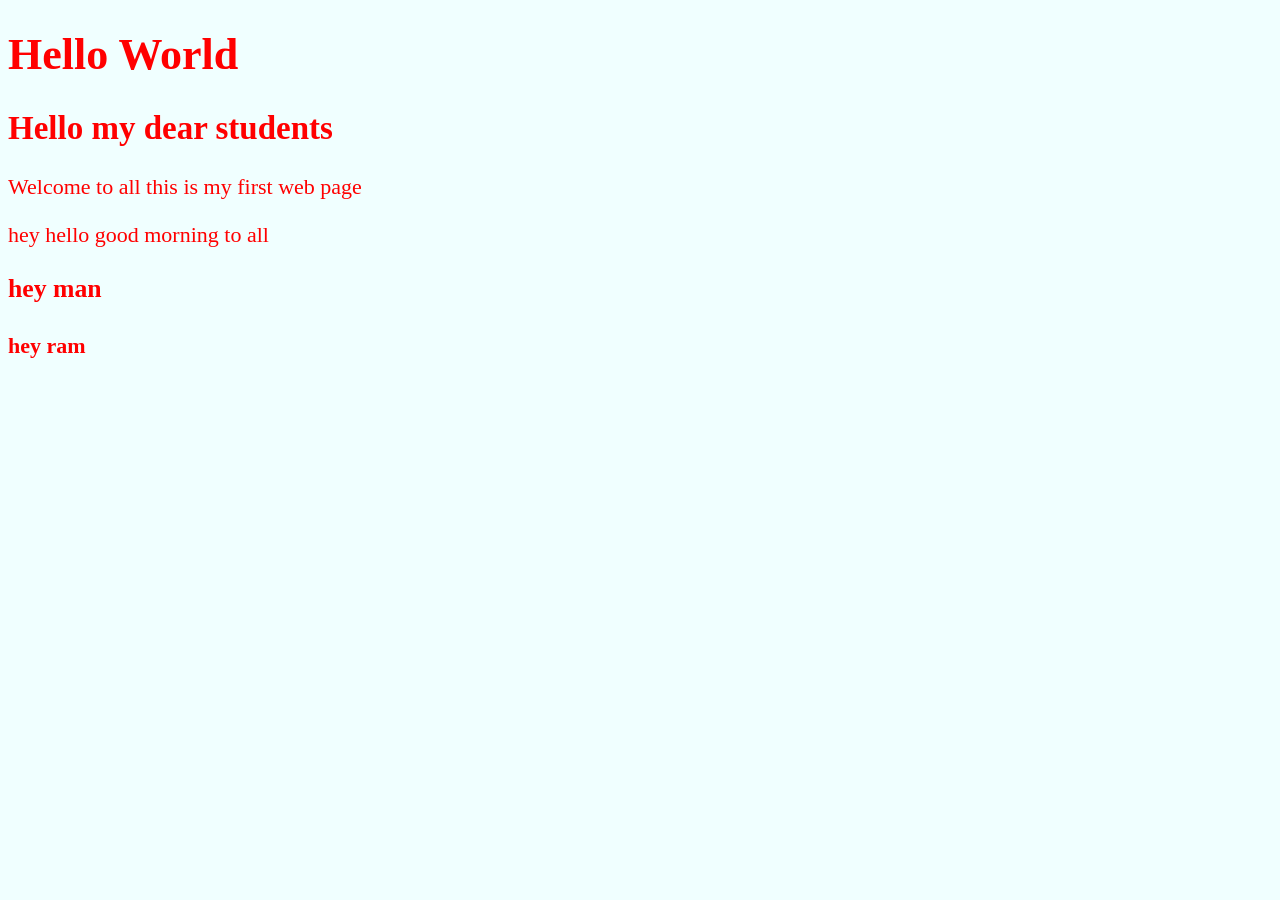
<file: 01_lesson/index.html>
<!DOCTYPE html>

<html lang="en">
    <head>
        <meta charset="UTF-8">
        <meta name="author" content="Adarsh Y">
        <meta name="description" content="hey hello good morning to all welcome to out htm tutorial">
        <title>
            This is my first web page so Welcome to all
        </title>
        <link rel="icon" href="html.png" type="image/x-icon">
        <link rel="stylesheet" href="main.css" type="text/css">
    </head>
    <body>
        <h1>
            Hello World
        </h1>
        <h2>
            Hello my dear students
        </h2>
        <p>
            Welcome to all this is my first web page
        </p>
    </body>
    <p>
        hey hello good morning to all
    </p>
    <h3>hey man</h3>
    <h4>hey ram</h4>
</html>
</file>
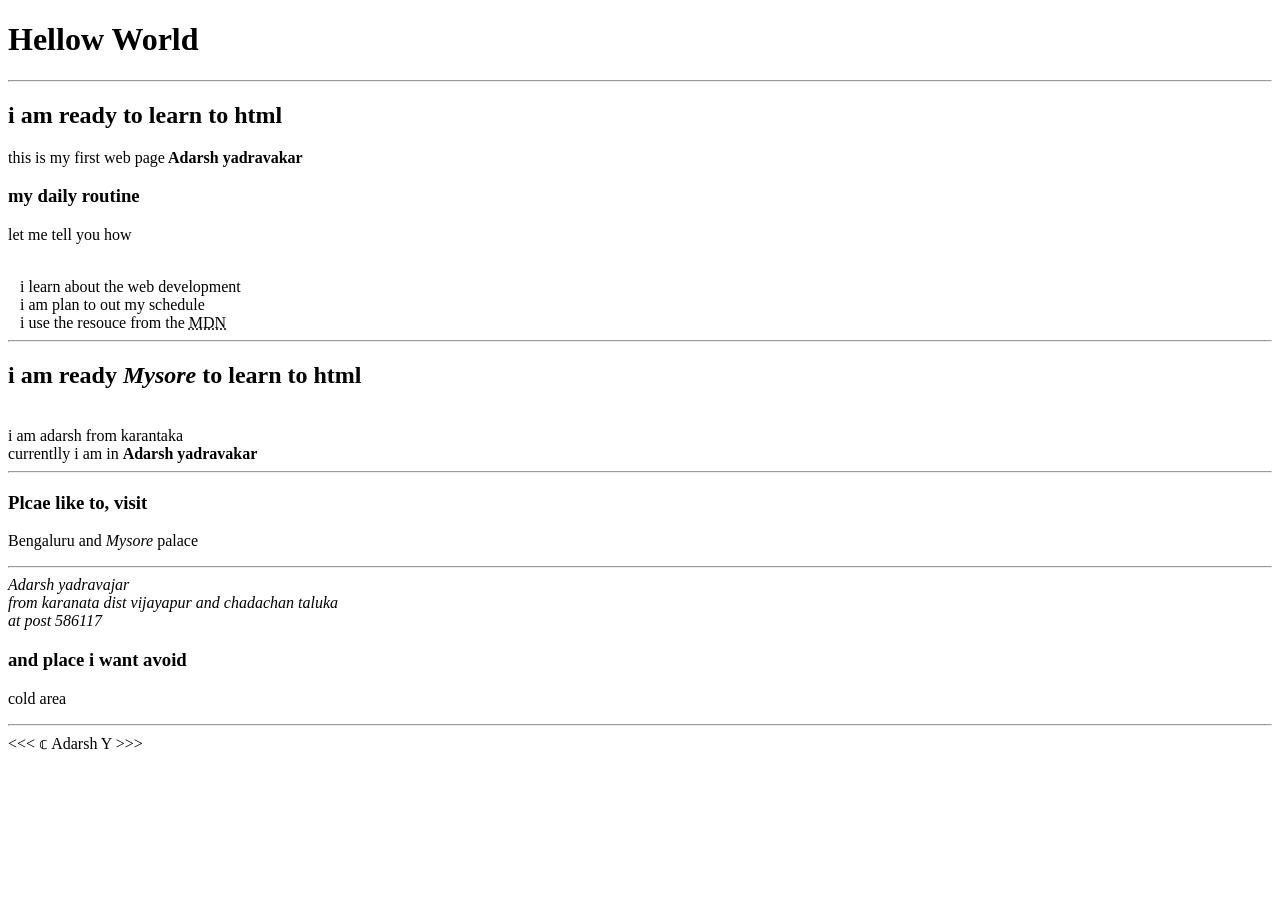
<file: 02_lesson_Text basics/index.html>
<!DOCTYPE html>
<html lang="en">
    
    
    <head>
        <meta charset="UTF-8">
      
            <title>
                thos is mt first web page
            </title>
            <link rel="icon" href="html.png" type="image/x-icon">

    </head>
<body>
    <h1> Hellow World</h1>
    <hr>

    <h2> i am ready to learn to html </h2>
    <p> this is my first web page<strong> Adarsh yadravakar</strong> </p>

    <h3> my daily routine</h3>
    <p>let me tell you how </p>
    <br>&nbsp;&nbsp;&nbsp;i learn about the web development
    <br>&nbsp;&nbsp;&nbsp;i am plan to out my schedule
    <br>&nbsp;&nbsp;&nbsp;i use the resouce from the <abbr title="Mozilar Developer netwkr">MDN</abbr>

<hr>
    <h2> i am ready <em> Mysore</em> to learn to html </h2>
    <br>i am adarsh from karantaka
    <br>currentlly i am in <strong> Adarsh yadravakar</strong> <hr>

    <h3> Plcae like to, visit</h3>
    <!--adarsg yadravakar-->
    <p> Bengaluru and <em> Mysore</em> palace </p> <hr>
    <address>
        Adarsh yadravajar <br>
        from karanata dist vijayapur and chadachan taluka <br>
        at post 586117 <br>
    </address>

    <h3> and place i want avoid</h3>
    <p> cold area</p> <hr>

    &lt;&lt;&lt; &copf; Adarsh Y &gt;&gt;&gt;
</body>
</html>
</file>
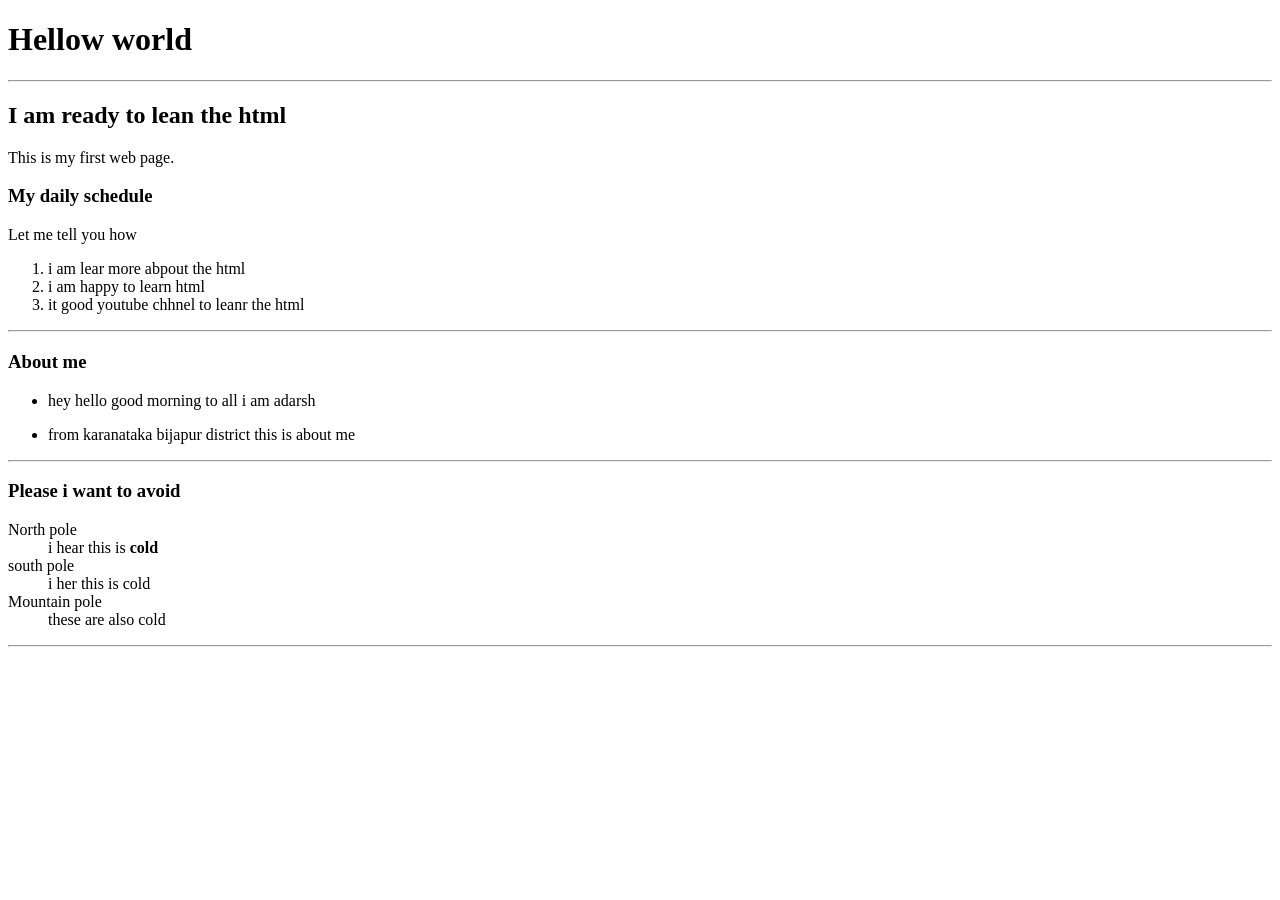
<file: 03_lesson_list in html/index.html>
<!DOCTYPE html>
<html lang="en">
    <head>
        <meta charset="UTF-8">
        <title> THis is about list</title>
        <link rel="icon" href="html.png" type="image/x-icon">
    </head>
    <body>
         <h1> Hellow world</h1>

         <hr>

         <h2> I am ready to lean the html </h2>
         <p> This is my first web page.</p>

         <h3> My daily schedule </h3>
         <p> Let me tell you how </p>
         <ol>

            <li> i am lear more abpout the html</li>
            <li> i am happy to learn html</li>
            <li> it good youtube chhnel to leanr the html</li>
         </ol> <hr>

         
            <h3> About me </h3>
            <ul>
            <li><p> hey hello good morning to all i am adarsh</p></li>
            <li><p> from karanataka bijapur district this is about me</p></li>
         </ul> <hr>

         <h3> Please i want to avoid </h3>

         <dl>
            <dt> North pole</dt>
            <dd> i hear this is <strong> cold</strong></dd>

            <dt> south pole</dt>
            <dd> i her this is cold</dd>

            <dt> Mountain pole</dt>
            <dd> these are also cold</dd>
         </dl> <hr>
    </body>
</file>
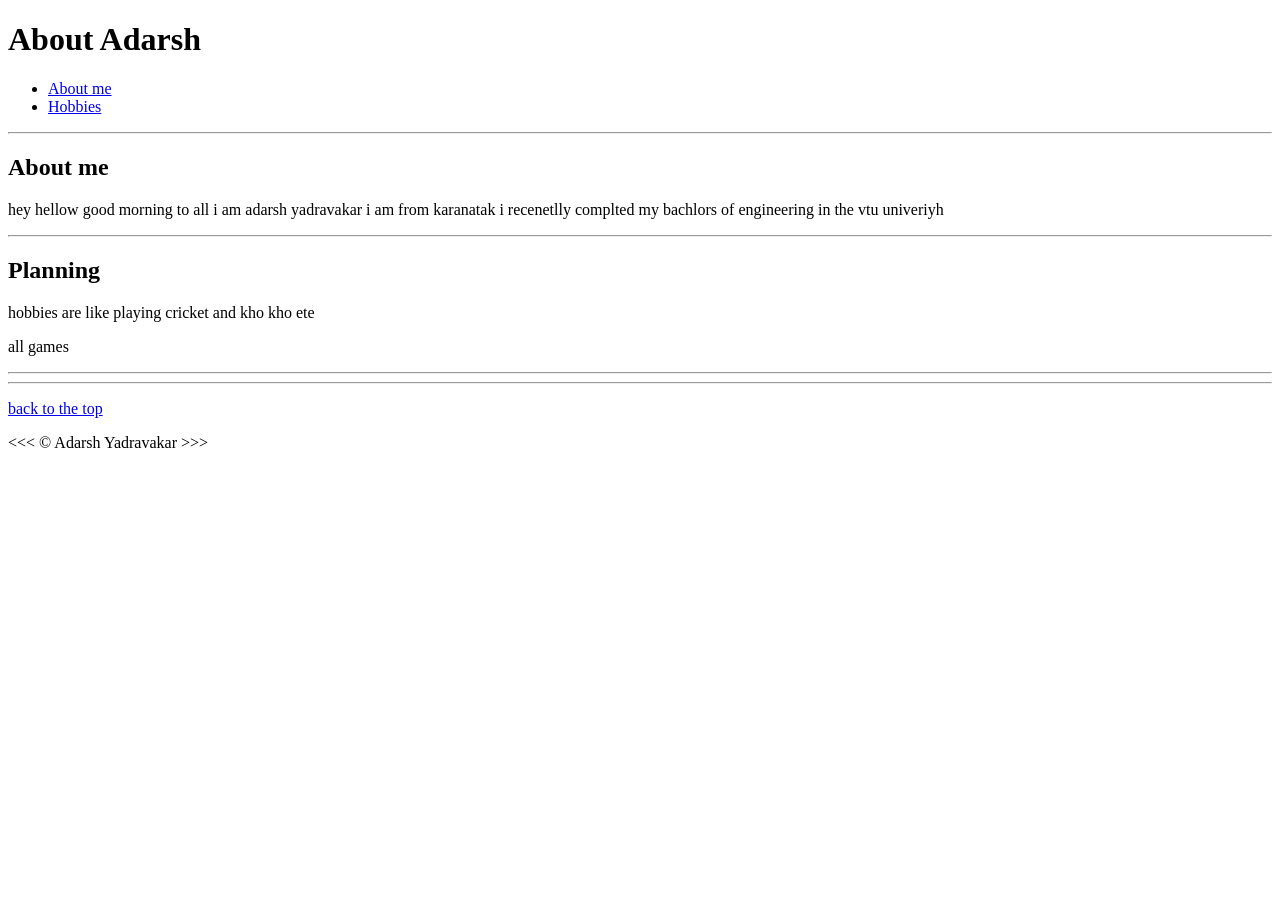
<file: Add links/index.html>
<!DOCTYPE html>
<html>
<head>
    <title>AAdding the link sections</title>
</head>
<body>

<h1>About Adarsh</h1>

<ul>
    <li><a href="#Agriculture">About me</a></li>
    <li><a href="#planning">Hobbies</a></li>
</ul>



<section id="Agriculture">
   <hr>
   <h1>
    About me
   </h1>
    <p>
        hey hellow good morning to all i am adarsh yadravakar i am from karanatak i recenetlly complted my bachlors of engineering in the vtu univeriyh
    </p>
<hr>

<section id="planning">
    <h2>Planning</h2>
<p>
    hobbies are like playing cricket
    and kho kho ete
</p>
<p>
    all games 
</p>
    <hr>
    
</section>
<hr>
<p>
    <a href="#"> back to the top</a>
</p>
&lt;&lt;&lt; &copy; Adarsh Yadravakar &gt;&gt;&gt;
</body>
</html>
</file>
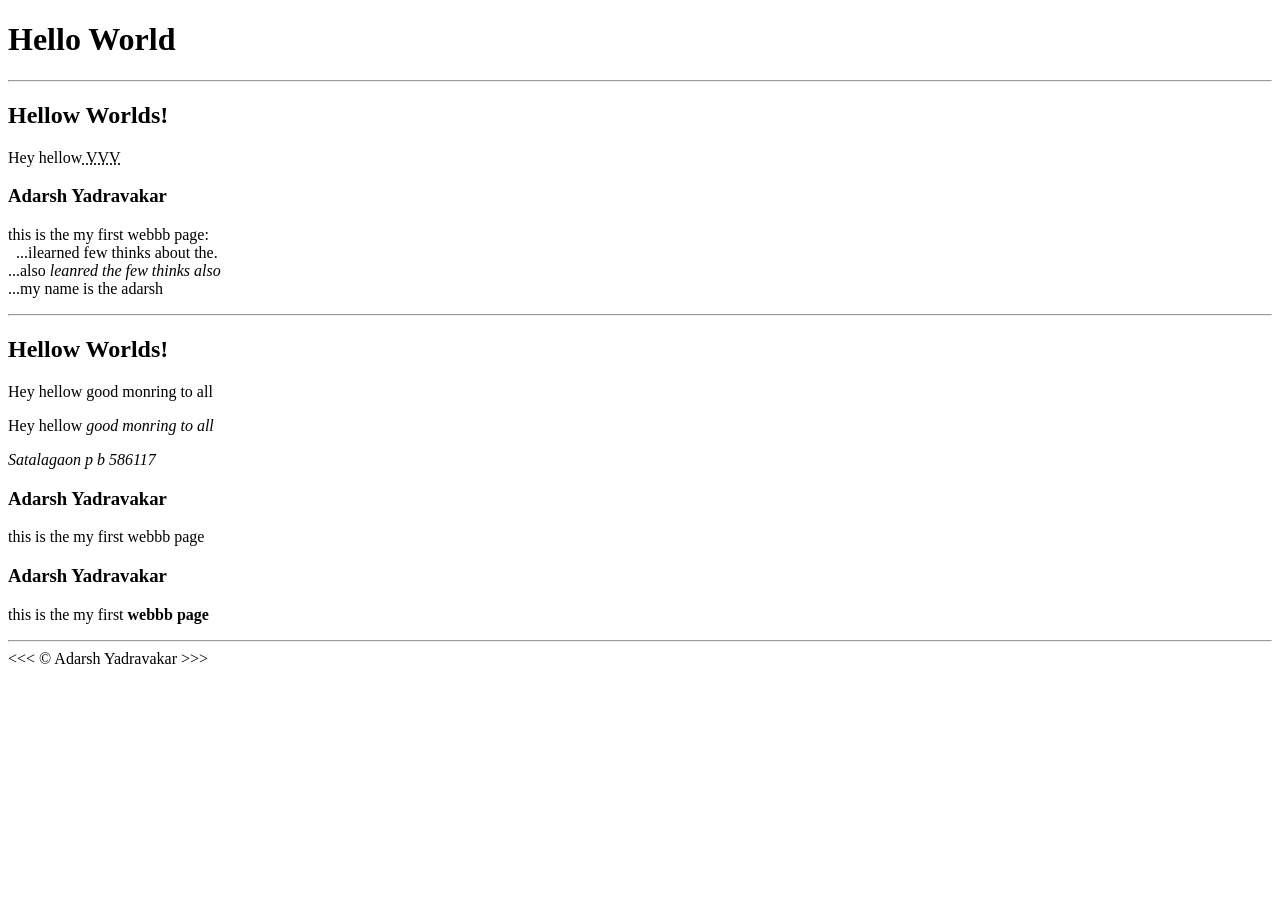
<file: Head elements and text basics/index.html>
<!DOCTYPE html>
<html lang="en">
  <head>
  </head>

  <body>
    
    <h1> Hello World </h1>
<hr>

    <h2> Hellow Worlds!</h2>
    <p>
       Hey hellow<abbr title="Adarsh"> VVV</abbr> 
    </p>

    <h3> Adarsh Yadravakar</h3>
    <p> this is the my first webbb page:
      <br>&nbsp;&nbsp;...ilearned few thinks about the.
      <br>...also<em> leanred the few thinks also</em>
      <br>...my name is the adarsh
    </p>
    <hr>
  

    <h2> Hellow Worlds!</h2>
    <p>
       Hey hellow good monring to all
    </p>
    <p>
       Hey hellow <em>good monring to all</em>
    </p>
    <address> Satalagaon p b 586117</address>

    <h3> Adarsh Yadravakar</h3>
    <p> this is the my first webbb page </p>

    <h3> Adarsh Yadravakar</h3>
    <p> this is the my first  <strong> webbb page </strong>  </p>
    <hr>
    &lt;&lt;&lt; &copy; Adarsh Yadravakar &gt;&gt;&gt;
  </body>
</html>
</file>
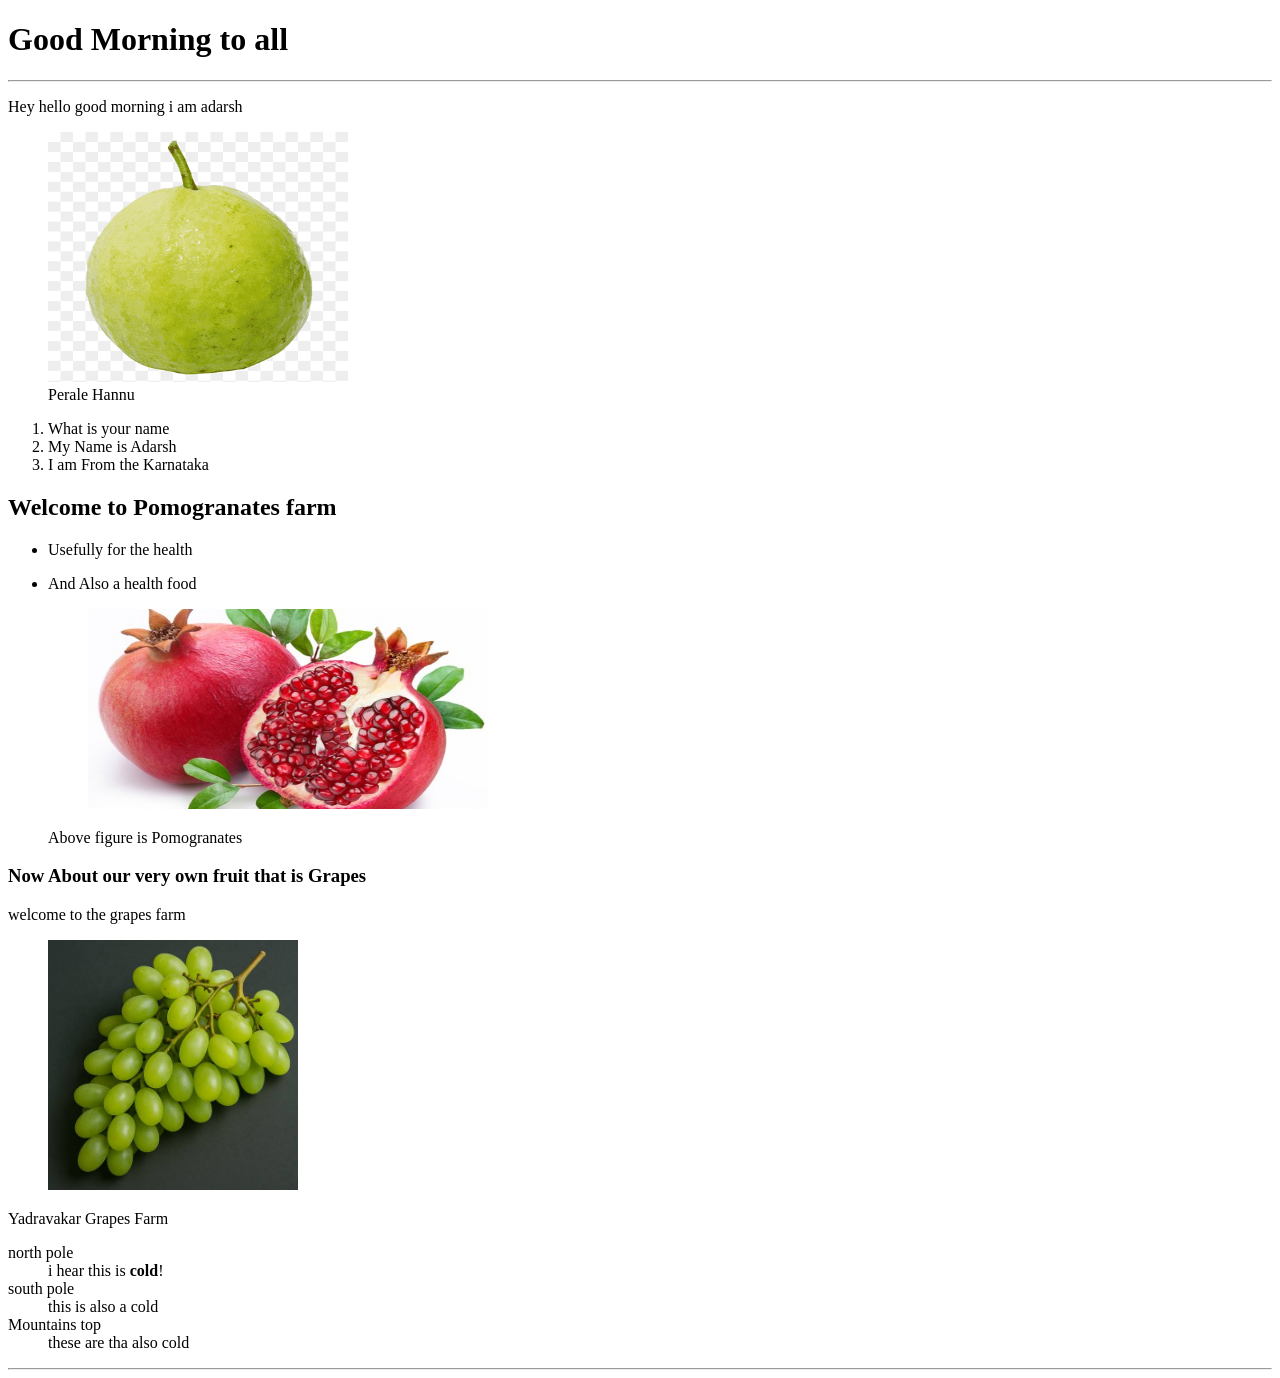
<file: images/index.html>
<!DOCTYPE html>
<html>
    <head>
        <title>
            this is my first web pages
        </title>
    </head>
<body>

    <h1>
        Good Morning to all
    </h1>

    <hr>
    <p> Hey hello good morning i am adarsh </p>
    <section>
   <figure>
    <img src="/images/adarsh.png"
         alt="Adarsh"
         width="300"
         height="250"
         title="My Profile Picture">

    <figcaption>
        Perale Hannu
    </figcaption>
</figure>
</section>
    
<!--Oredered lists-->
    <ol>
        <li> What is your name </li>
        <li> My Name is Adarsh</li>
        <li>  I am From the Karnataka</li>
    </ol>

    <h2>
        Welcome to Pomogranates farm
    </h2>
    <!--unorderd lists-->
    <ul>
    <li><p> Usefully for the health </p></li>
   <li> <p> And Also a health food </p></li>
   <section>
    <figure>
        <img src="/images/pomogranate.webp" alt="this is the pomogranets"
        height="200" width="400" title="Agricuture">
    </figure>
    <figcaption>
        Above figure is Pomogranates
    </figcaption>
   </section>
</ul>


<h3>
    Now About our very own fruit that is Grapes
</h3>
<p>
    welcome to the grapes farm
</p>
<section>
    <figure>
        <img src="/images/garpes.jpg" alt="Grapes" title="This is the grapes"
        height="250" width="250">
    </figure>
    <figcaption>
        Yadravakar Grapes Farm
    </figcaption>
</section>
<!-----discpritos lust---><!-----discpritos terms ---><!-----discpritos details-->
<dl>
    <dt> north pole </dt>
    <dd> i hear this is <strong> cold</strong>! </dd>

     <dt> south  pole </dt>
    <dd> this is also a cold </dd>

     <dt> Mountains top </dt>
    <dd>these are tha also cold  </dd>

</dl>
<hr>
  </body>

</html>
</file>
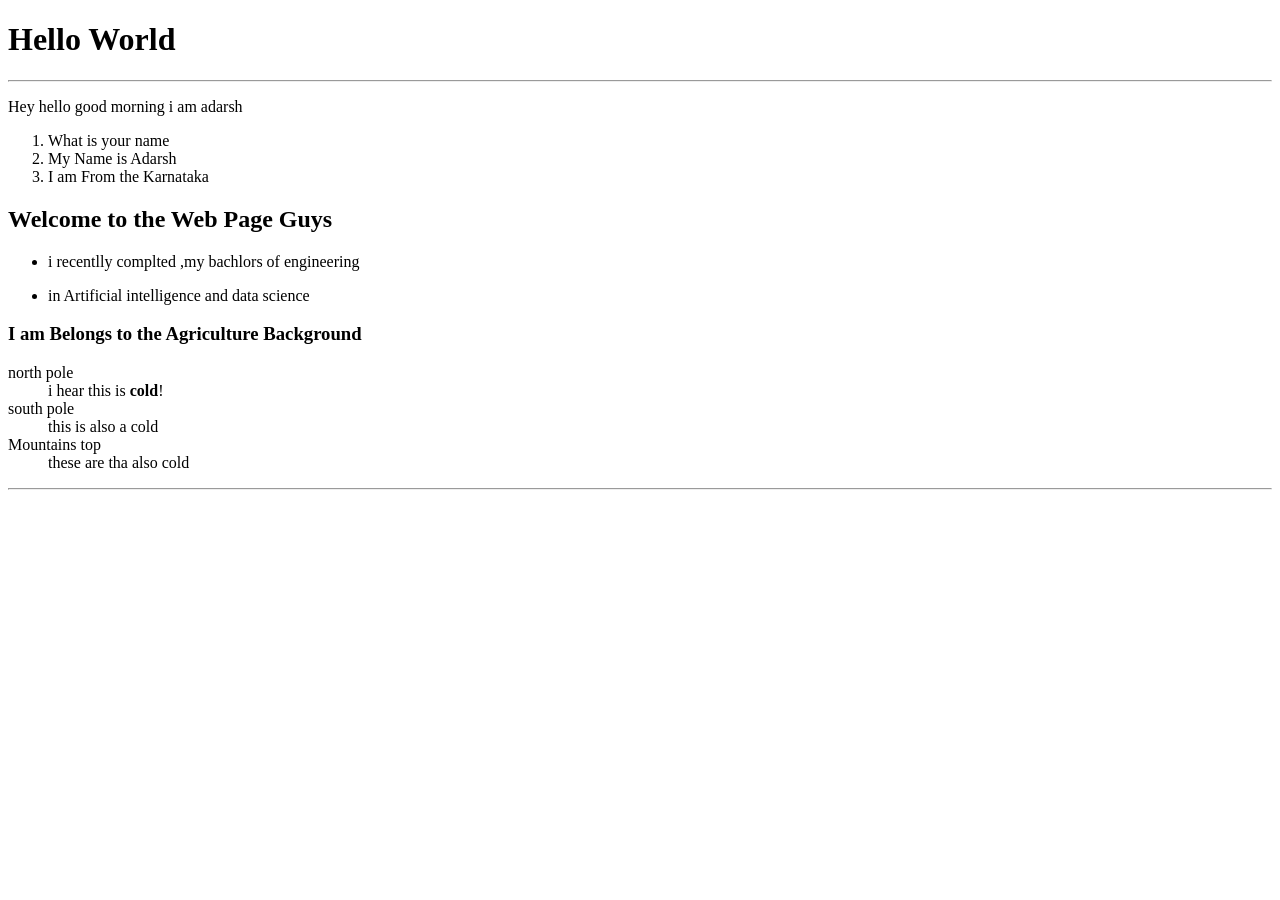
<file: Lists/index.html>
<!DOCTYPE html>
<html>
    <head>
        <title>
            this is my first web pages
        </title>
    </head>
<body>

    <h1>
        Hello World
    </h1>

    <hr>
    <p> Hey hello good morning i am adarsh </p>
<!--Oredered lists-->
    <ol>
        <li> What is your name </li>
        <li> My Name is Adarsh</li>
        <li>  I am From the Karnataka</li>
    </ol>

    <h2>
        Welcome to the Web Page Guys
    </h2>
    <!--unorderd lists-->
    <ul>
    <li><p> i recentlly complted ,my bachlors of engineering </p></li>
   <li> <p> in Artificial intelligence and data science </p></li>
</ul>


<h3>
    I am Belongs to the Agriculture Background
</h3>
<!-----discpritos lust---><!-----discpritos terms ---><!-----discpritos details-->
<dl>
    <dt> north pole </dt>
    <dd> i hear this is <strong> cold</strong>! </dd>

     <dt> south  pole </dt>
    <dd> this is also a cold </dd>

     <dt> Mountains top </dt>
    <dd>these are tha also cold  </dd>

</dl>
<hr>
  </body>

</html>
</file>
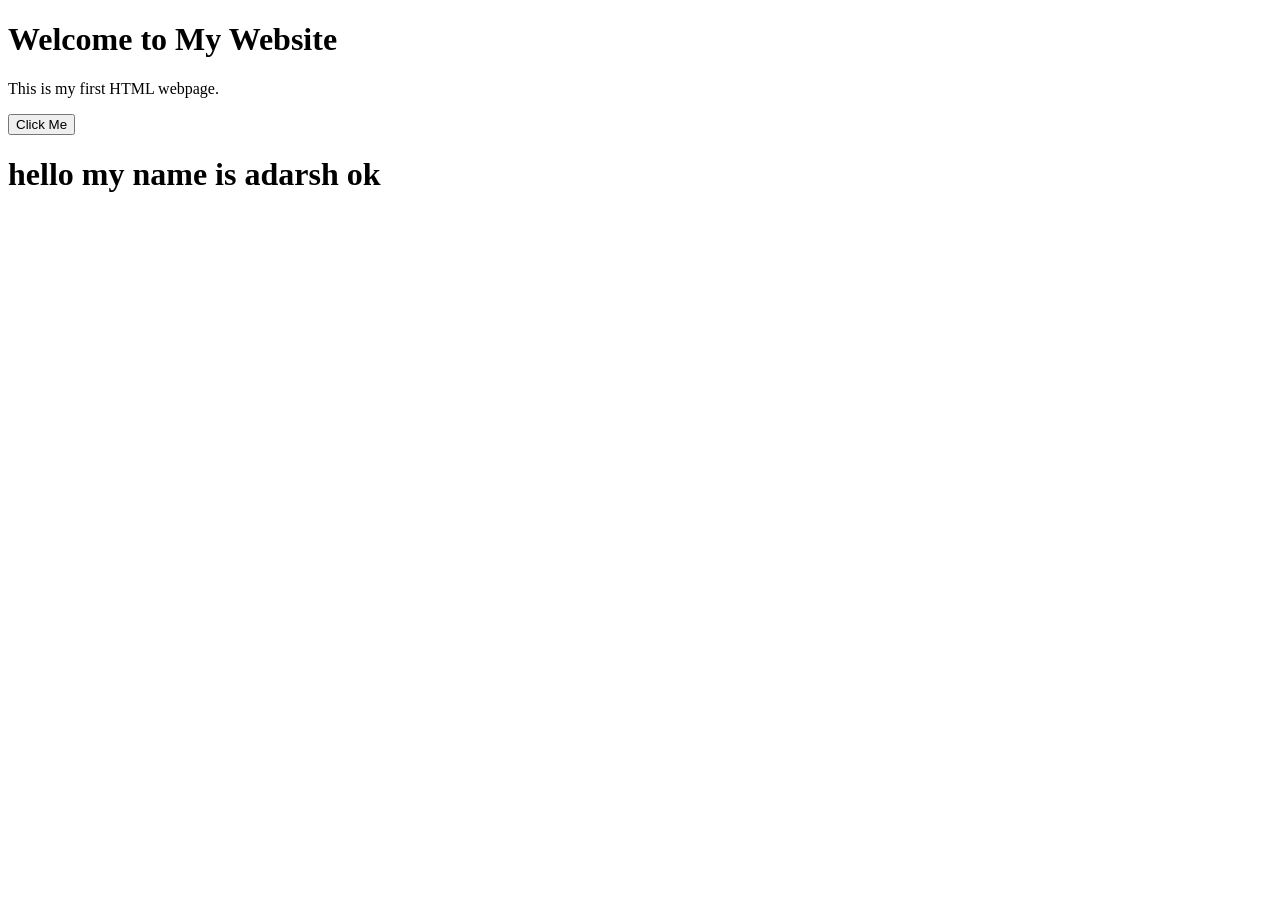
<file: 01_lesson/about.html>
<!DOCTYPE html>
<html>
<head>
    <title>My First Webpage</title>
</head>
<body>
    <h1>Welcome to My Website</h1>
    <p>This is my first HTML webpage.</p>
    <button>Click Me</button>
    <h1> hello my name is adarsh ok</h1>
</body>
</html>
</file>
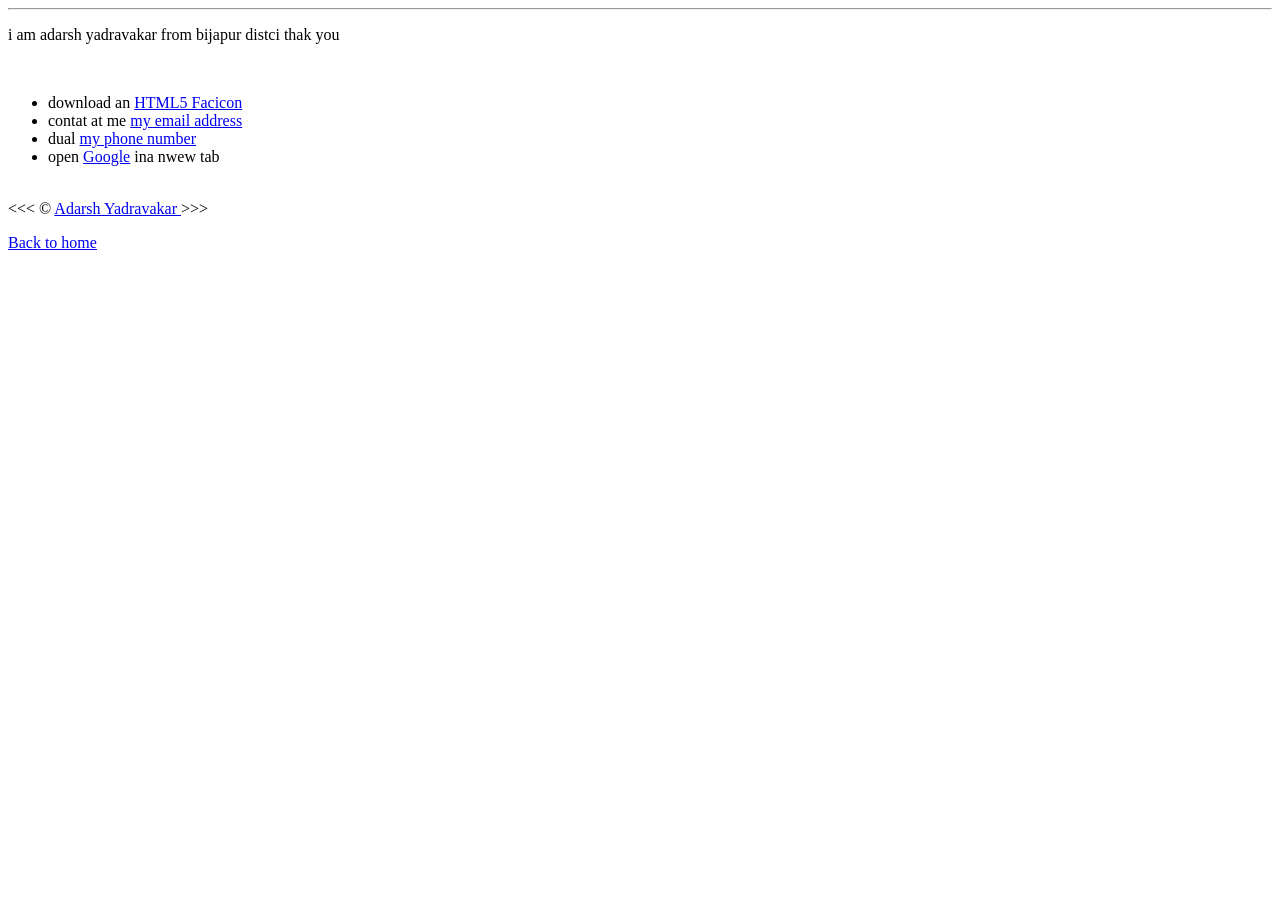
<file: Add links/about.html>
<!DOCTYPE html>
<html>
    <head>
         <title>
            this is my first web page
        </title>
    </head>
    <body>
       
        <hr>
        <p>
            i am adarsh yadravakar from bijapur distci thak you
        </p>
        <br>
        <ul>
            <li>
                download an <a href="html5.png"download> HTML5 Facicon</a>
            </li>
            <li>
                contat at me <a href="mailto:adarshyadravakar@gmail.com">my email address</a>
            </li>
            <li>
                dual <a href="tel:+6363207160">my phone number</a>
            </li>
            <li>
              open  <a href="https://www.google.com/">Google</a> ina nwew tab
            </li>
        </ul>
        <br>
        &lt;&lt;&lt; &copy; <a href="about.html">Adarsh Yadravakar </a>&gt;&gt;&gt;
        <p>
            <a href="/">Back to home</a>
        </p>
    </body>
</html>
</file>
<file: 01_lesson/main.css>
html{
    font-size: 22px;

}
body{
    background-color: azure;
    color: red;
}
</file>
